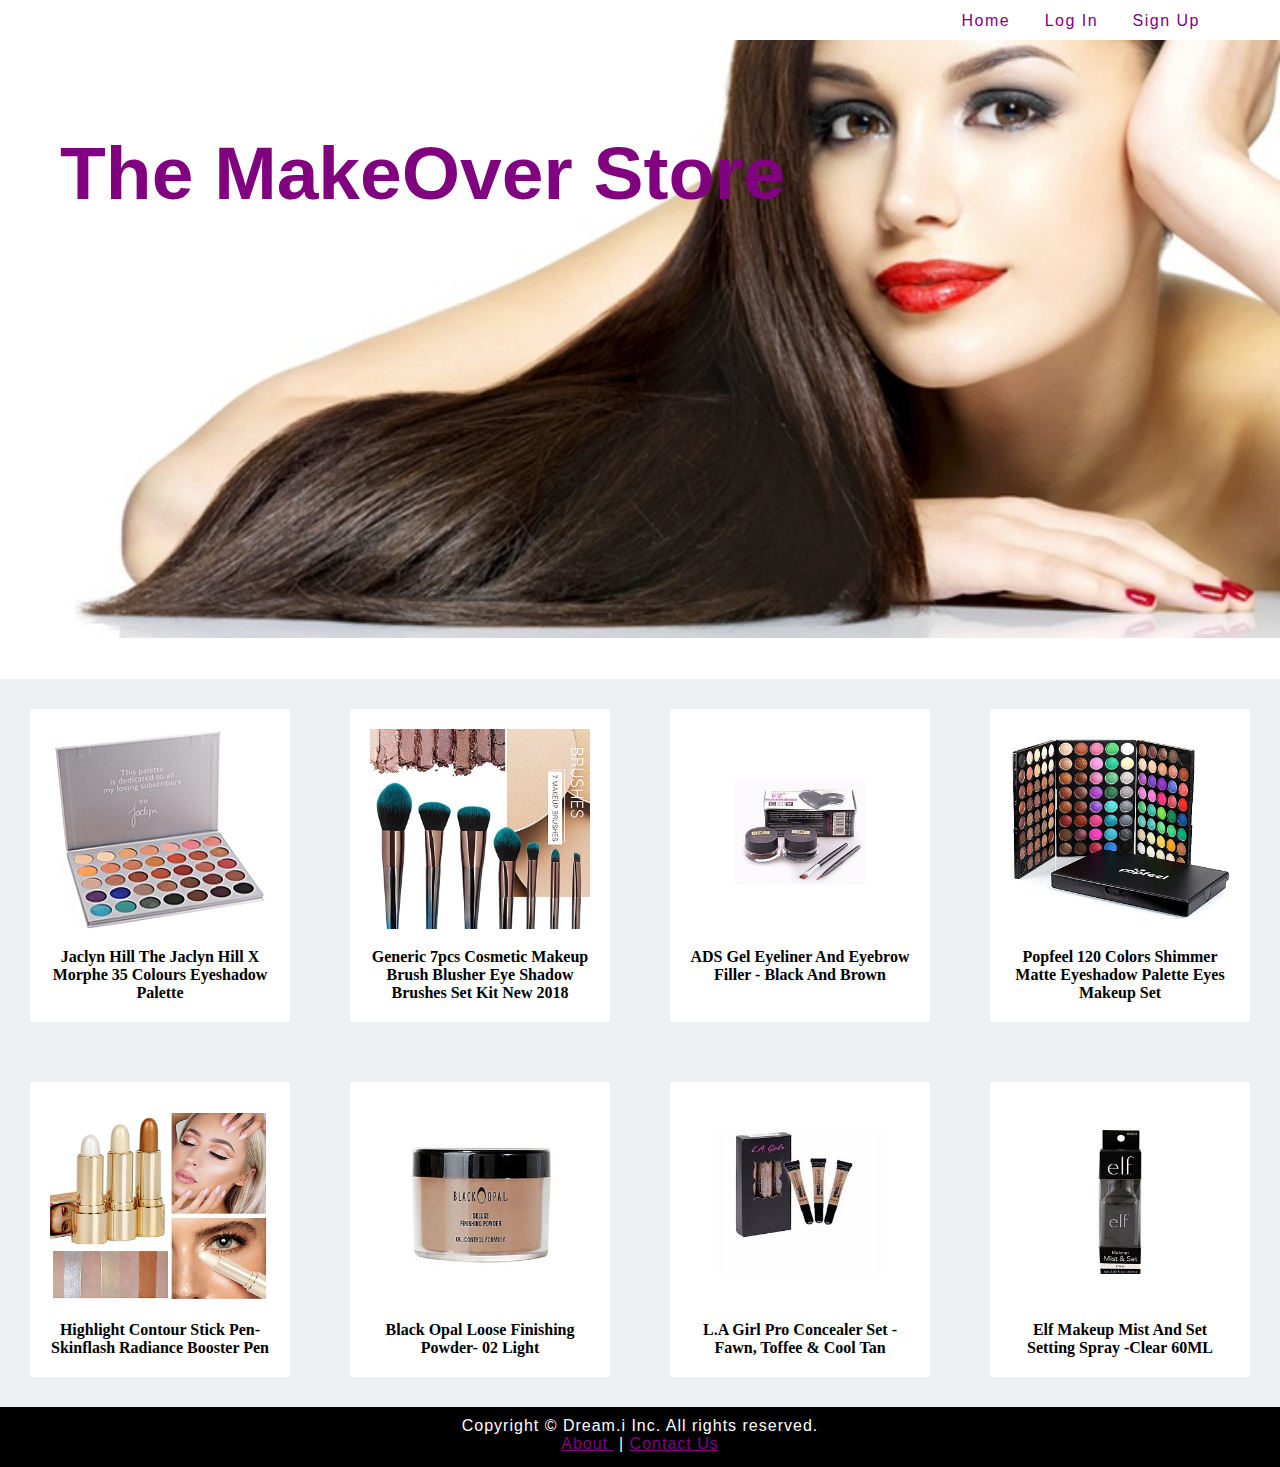
<file: index.html>
<!DOCTYPE html>
<html lang="en">
<head>
    <meta charset="UTF-8">
    <title> MakeOver Store </title>
    <link rel="stylesheet" href="style.css">
</head>
<body>
    <div class="header">
        <div class="header menu">
            <ul>
                <li><a href="index.html">Home</a></li>
                <li><a href="login.html">Log In</a></li>
                <li><a href="signup.html">Sign Up</a></li>
            </ul>
        </div>
    </div>
    <div class="content over">
        <h1 class="makeover"> The MakeOver Store </h1>
    </div>
    <div class="store-grid">
        <div class="store">
            <div class="store-span">
                <img src="product1.jpg" alt="" class="store-image"><br>
                <p>Jaclyn Hill The Jaclyn Hill X Morphe 35 Colours Eyeshadow Palette</p>
            </div>
        </div>
        <div class="store">
            <div class="store-span">
                <img src="product2.jpg" alt="" class="store-image"><br>
                <p>Generic 7pcs Cosmetic Makeup Brush Blusher Eye Shadow Brushes Set Kit New 2018</p>
            </div>
        </div>
        <div class="store">
            <div class="store-span">
                <img src="product3.jpg" alt="" class="store-image"><br>
                <p>ADS Gel Eyeliner And Eyebrow Filler - Black And Brown</p>
            </div>
        </div>
        <div class="store">
            <div class="store-span">
                <img src="product4.jpg" alt="" class="store-image"><br>
                <p>Popfeel 120 Colors Shimmer Matte Eyeshadow Palette Eyes Makeup Set</p>
            </div>
        </div>
        <div class="store">
            <div class="store-span">
                <img src="product5.jpg" alt="" class="store-image"><br>
                <p>Highlight Contour Stick Pen-Skinflash Radiance Booster Pen</p>
            </div>
        </div>
        <div class="store">
            <div class="store-span">
                <img src="product6.jpg" alt="" class="store-image"><br>
                <p>Black Opal Loose Finishing Powder- 02 Light</p>
            </div>
        </div>
        <div class="store">
            <div class="store-span">
                <img src="product7.jpg" alt="" class="store-image"><br>
                <p>L.A Girl Pro Concealer Set - Fawn, Toffee & Cool Tan</p>
            </div>
        </div>
        <div class="store">
            <div class="store-span">
                <img src="product8.jpg" alt="" class="store-image">
                <p>Elf Makeup Mist And Set Setting Spray -Clear 60ML</p>
            </div>
        </div>
    </div>
    <footer class="footer">
            Copyright © Dream.i Inc. All rights reserved.
        <div>
            <a href="" class="footer-menu"> About </a> 
                    &nbsp|
            <a href="" class="footer-menu"> Contact Us </a>
        </div>
    </footer>
</body>
</html>
</file>
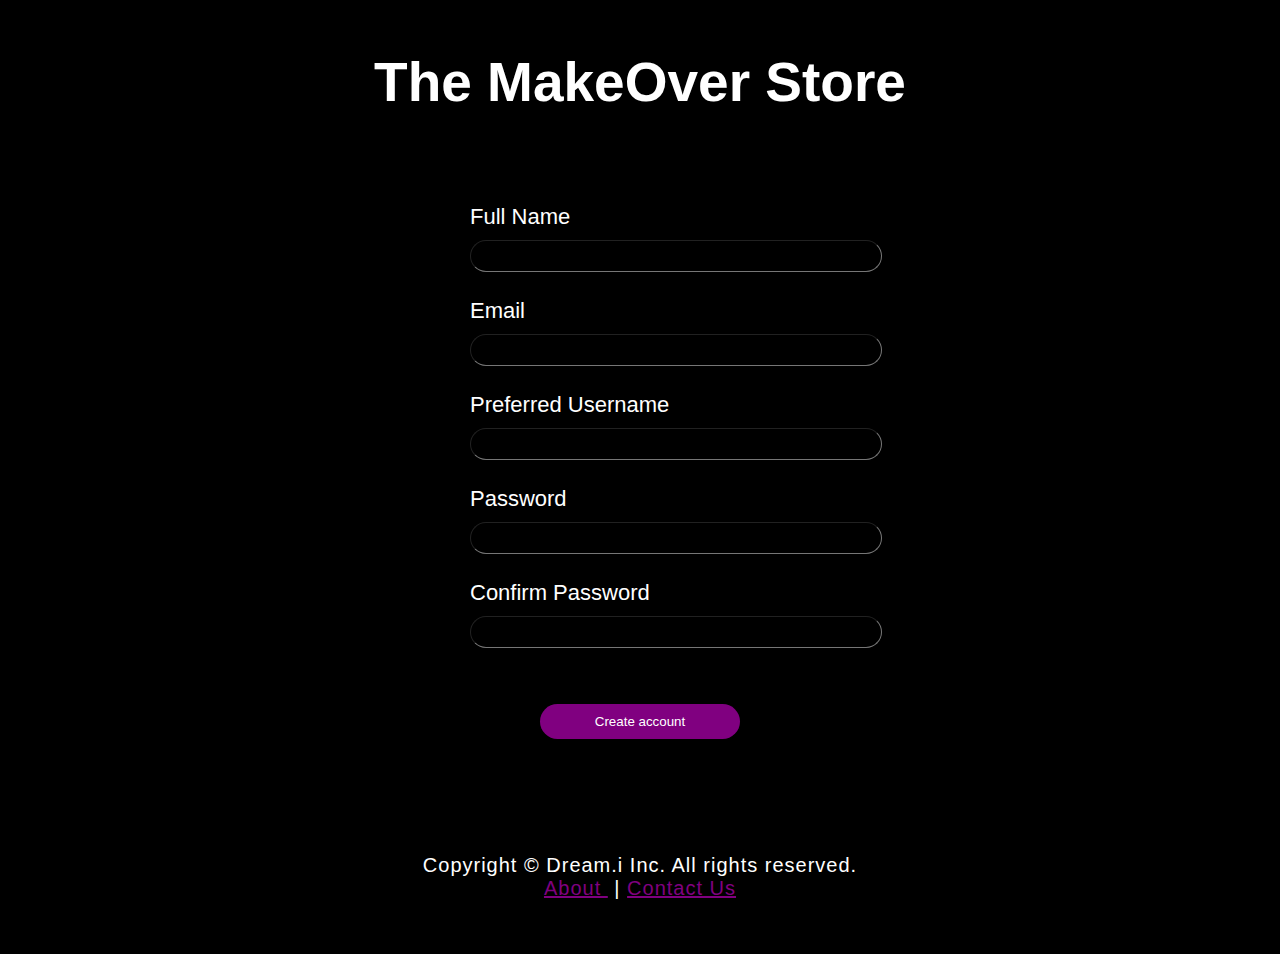
<file: signup.html>
<!DOCTYPE html>
<html lang="en">
<head>
    <meta charset="UTF-8">
    <title> MakeOver - SignUp </title>
    <link rel="stylesheet" href="style.css">
</head>
<body>
    <div class="login">
        <h1 class="login-makeover"> The MakeOver Store </h1>
        <form id="login-form">
            <div class="form signup">
                <label> Full Name </label><br>
                <input type="text" name="full-name" >
            </div><br>
            <div class="form signup">
                <label> Email </label><br>
                <input type="text" name="email" >
            </div><br>
            <div class="form signup">
                <label> Preferred Username </label><br>
                <input type="text" name="username" >
            </div><br>
            <div class="form signup">
                <label> Password </label><br>
                <input type="password" name="password" >
            </div><br>
            <div class="form signup">
                <label> Confirm Password </label><br>
                <input type="password" name="password" >
            </div><br>
            <button type="submit" class="submit signup">Create account </button>
        </form>
        <footer class="footer login">
            Copyright © Dream.i Inc. All rights reserved.
            <div>
                <a href="" class="footer-menu"> About </a> 
                    &nbsp|
                <a href="" class="footer-menu"> Contact Us </a>
            </div>
        </footer>
    </div>
</body>
</html>
</file>
<file: style.css>
*{
    margin: 0px;
    padding: 0px;
}
.header{
    font-family: 'open sans', Arial, sans-serif;
    background-color: white;
    height: 40px;
}
.header.menu{
    float: right;
    height: 20px;
    padding: 12px 50px 0px 0px;
}
.header.menu li{
    display: inline;
    text-decoration: none;
    padding-right: 30px;
    letter-spacing: 1.5px;
}
.header.menu a{
    text-decoration: none;
    color: purple;
}
.header.menu a:hover{
    color: red;
}
.content.over{
    height: 639px;
    max-width: 100%;
    background: url(makeover.jpg) no-repeat center center;
    background-size: 100%;
    background-position-y: -170px;
    background-position-x: 50px;
}
.makeover{
    height: 8rem;
    max-width: 1000px;
    padding: 90px 0px 0px 60px;
    color: purple;
    font-family: 'Franklin Gothic Medium', 'Arial Narrow', Arial, sans-serif;
    font-size: 75px;
}
.store-grid{
    background-color: #edf0f2;
    color: black;
    display: grid;
    grid-template-columns: 1fr 1fr 1fr 1fr;
    grid-gap: 1fr;
}
.store{
    background-color: white;
    color: black;
    margin: 30px;
}
.store-span{
    margin: 20px;
    text-align: center;
    font-family: Georgia, 'Times New Roman', Times, serif;
    font-weight: bold;
}
.store-span p{
    padding-top: 15px;
}
.store-image{
    width: 100%;
    max-height: 200px;
}
.login{
    text-align: center;
    display: inline-block;
    width: 100%;
    background-color: black;
    font-family: 'Franklin Gothic Medium', 'Arial Narrow', Arial, sans-serif;
}
.login-makeover{
    color:white;    
    font-size: 55px;
    padding-top: 50px;
}
.form{
    text-align: left;
    padding-left: 460px;
}
.form.signup{
    text-align: left;
    padding-left: 470px;
}
.footer.login{
    padding-bottom: 50px;
    font-size: 20px;
}
#login-form{
    font-size: 22px;
    color: white;
    padding: 90px 0px 15px 0px;
}
input{
    background-color: black;   
    color: white;
    font-size: 15px;
    width: 400px;
    height: 30px;
    padding-left: 10px;
    margin-top: 10px;
    border-width: 1px;
    border-radius: 30px;
}
input:hover{
    border-color: purple;
}
.submit{
    margin-top: 30px;
    width: 415px;
    color: white;
    background-color: purple;
    border: none;
    height: 35px;
    border-radius: 30px;
}
.submit.signup{
    margin-top: 30px;
    width: 200px;
    color: white;
    background-color: purple;
    border: none;
    height: 35px;
    border-radius: 30px;
    margin-bottom: 90px;
}
.bar{
    flex: auto;
    border: none;
    height: 1px;
    background-color: #aaa;
    width: 150px;
    display: inline-block;
}
.or{
    color: white;
    padding: 50px 0px;
}
span{
    padding: 0px 12px;
}
.rec-pass{
    color: white;
    text-decoration: none;
}
.signup-link{
    background-color: white; 
    width: 200px;
    height: 32px;
    margin: 0px 0px 200px 574px;
    border-radius: 30px;
    padding-top: 10px;
}
.signup-link a{
    text-decoration: none;
    color: purple;
}
p{
    display: inline-block;
}
.footer{
    height: 50px;
    background-color: black;
    color: white;
    text-align: center;
    font-family: 'Franklin Gothic Medium', 'Arial Narrow', Arial, sans-serif;
    letter-spacing: 1px;
    padding-top: 10px;
}
.footer-menu{
    color: purple;
}
.footer-menu:hover{
    color: white;
}
</file>
